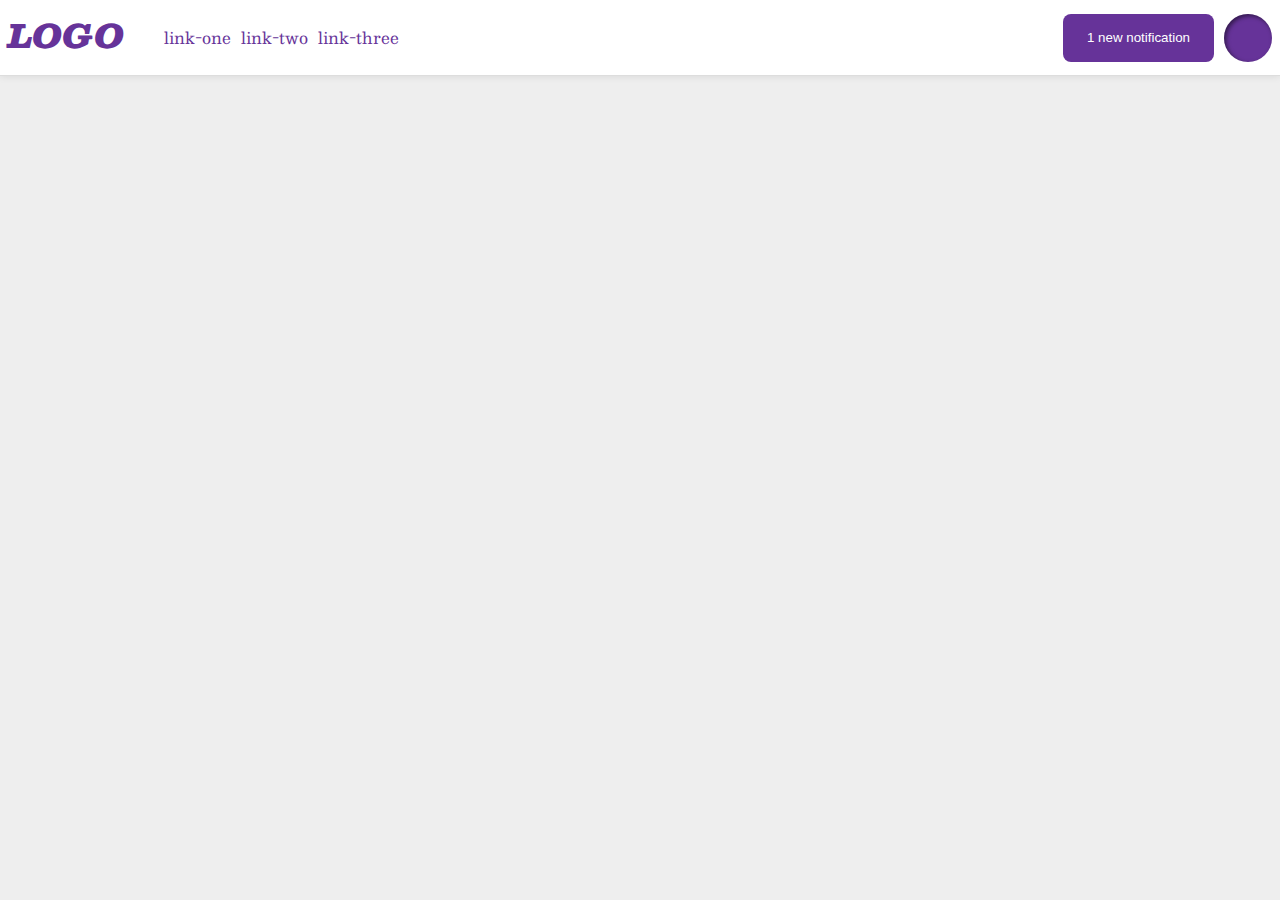
<file: foundations/flex/03-flex-header-2/index.html>
<!DOCTYPE html>
<html lang="en">
  <head>
    <meta charset="UTF-8">
    <meta http-equiv="X-UA-Compatible" content="IE=edge">
    <meta name="viewport" content="width=device-width, initial-scale=1.0">
    <title>Flex Header 2</title>
    <link rel="stylesheet" href="style.css">
  </head>
  <body>
    <div class="header">
      <div class="left">
        <div class="logo">
          LOGO
        </div>
        <ul class="links">
          <li><a href="https://google.com">link-one</a></li>
          <li><a href="https://google.com">link-two</a></li>
          <li><a href="https://google.com">link-three</a></li>
        </ul>
      </div>
      <div class="right">
        <button class="notifications">
          1 new notification
        </button>
        <div class="profile-image"></div>
      </div>
    </div>
  </body>
</html>
</file>
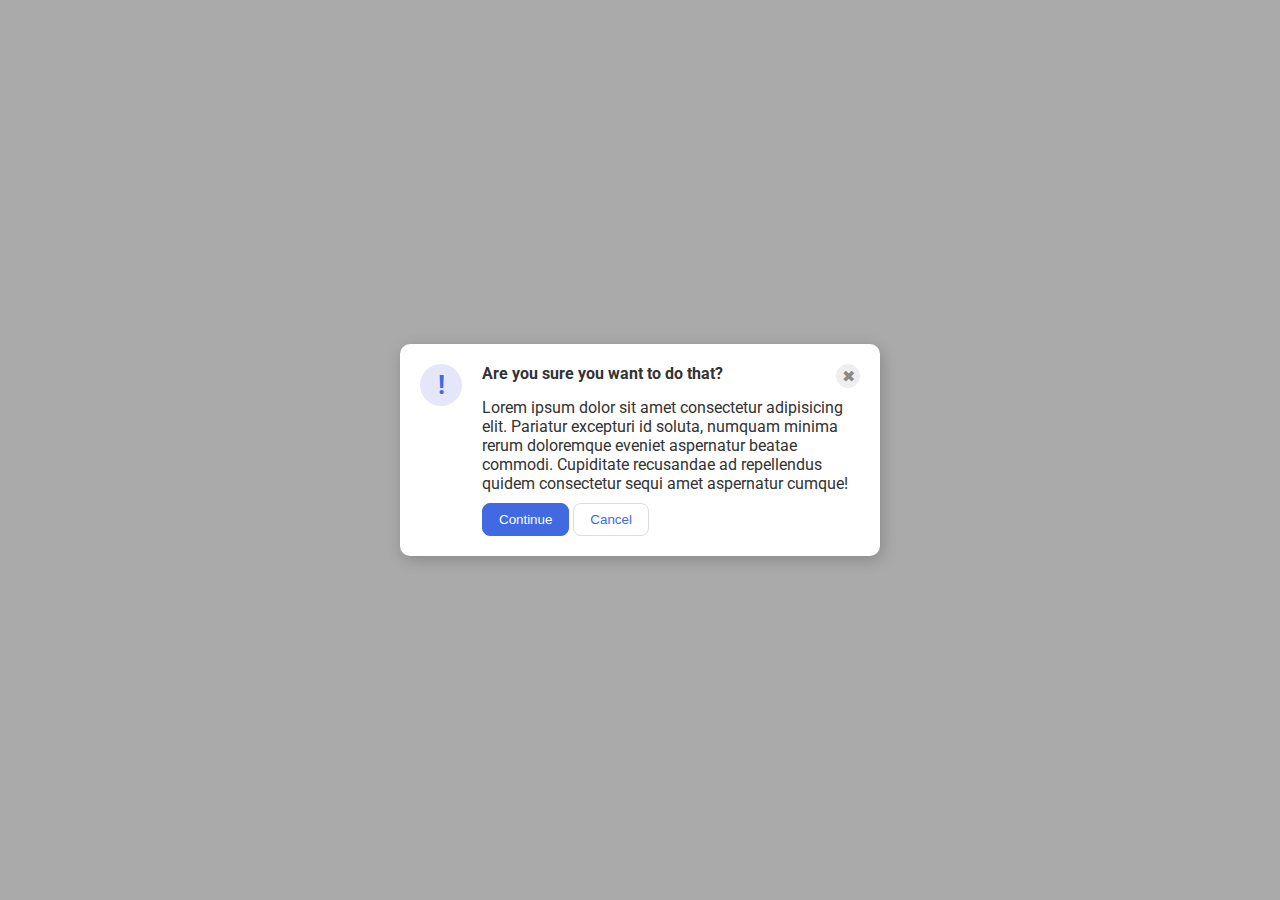
<file: foundations/flex/05-flex-modal/index.html>
<!DOCTYPE html>
<html lang="en">
  <head>
    <meta charset="UTF-8">
    <meta http-equiv="X-UA-Compatible" content="IE=edge">
    <meta name="viewport" content="width=device-width, initial-scale=1.0">
    <link rel="stylesheet" href="style.css">
    <title>Modal</title>
  </head>
  <body>
    <div class="modal">
      <div class="left">
        <div class="icon">!</div>
      </div>
      <div class="right">
        <div class="top">
          <div class="header">Are you sure you want to do that?</div>
          <button class="close-button">✖</button>
        </div>
        <div class="text">Lorem ipsum dolor sit amet consectetur adipisicing elit. Pariatur excepturi id soluta, numquam minima rerum doloremque eveniet aspernatur beatae commodi. Cupiditate recusandae ad repellendus quidem consectetur sequi amet aspernatur cumque!</div>
        <div>
          <button class="continue">Continue</button>
          <button class="cancel">Cancel</button>
        </div>
      </div>
    </div>
  </body>
</html>
</file>
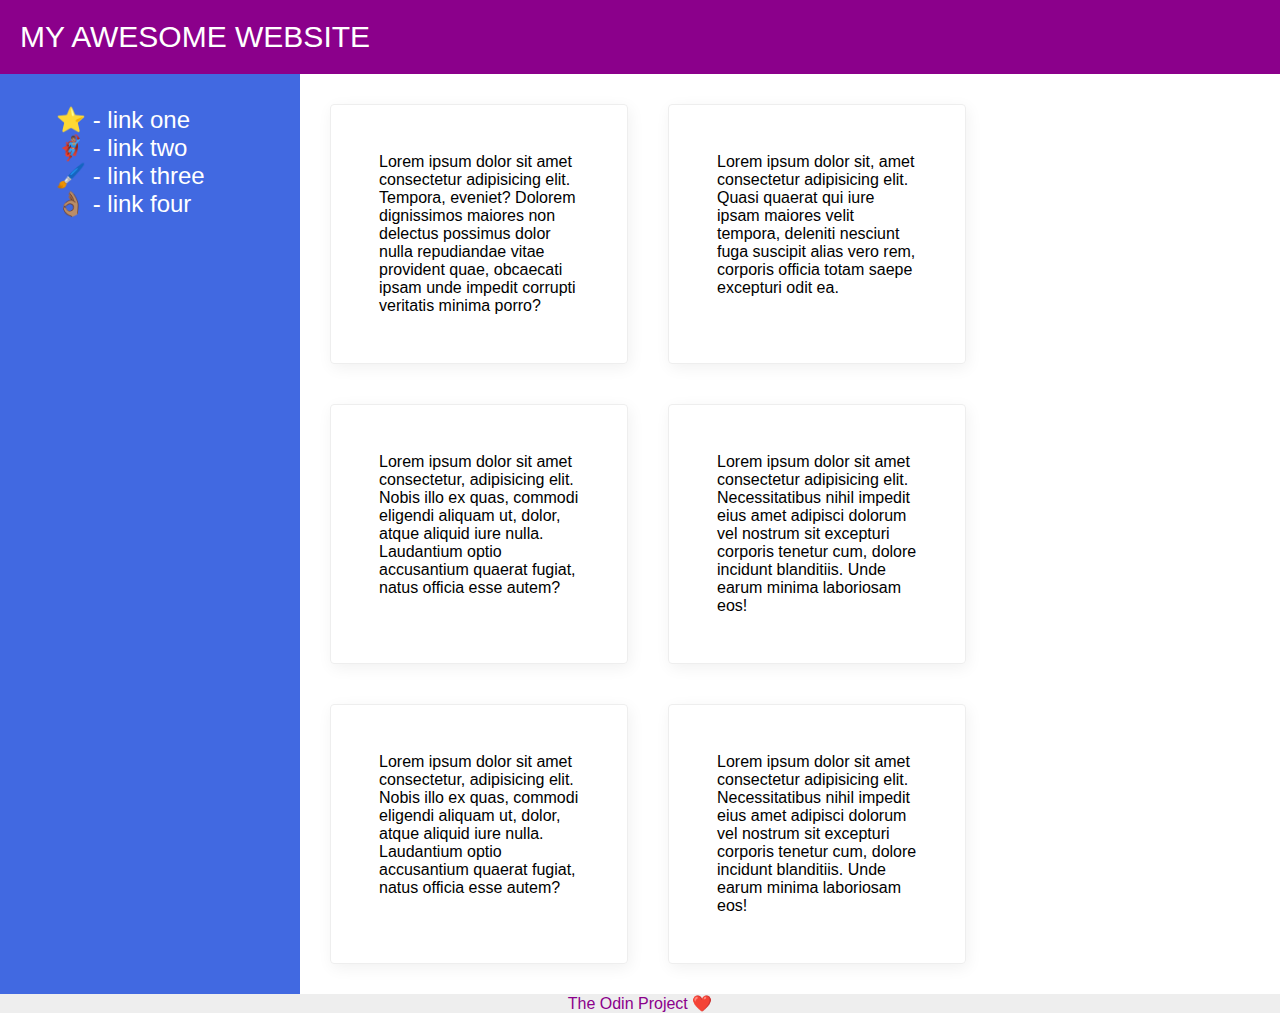
<file: foundations/flex/07-flex-layout-2/index.html>
<!DOCTYPE html>
<html lang="en">
  <head>
    <meta charset="UTF-8">
    <meta http-equiv="X-UA-Compatible" content="IE=edge">
    <meta name="viewport" content="width=device-width, initial-scale=1.0">
    <title>The Holy Grail</title>
    <link rel="stylesheet" href="style.css">
  </head>
  <body>
    <div class="container">
      <div class="header">
        MY AWESOME WEBSITE
      </div>
      
      <div class="content">
        <div class="sidebar">
          <ul>
            <li><a href="#">⭐ - link one</a></li>
            <li><a href="#">🦸🏽‍♂️ - link two</a></li>
            <li><a href="#">🖌️ - link three</a></li>
            <li><a href="#">👌🏽 - link four</a></li>
          </ul>
        </div>
        <div class="main">
          <div class="card">Lorem ipsum dolor sit amet consectetur adipisicing elit. Tempora, eveniet? Dolorem dignissimos maiores non delectus possimus dolor nulla repudiandae vitae provident quae, obcaecati ipsam unde impedit corrupti veritatis minima porro?</div>
          <div class="card">Lorem ipsum dolor sit, amet consectetur adipisicing elit. Quasi quaerat qui iure ipsam maiores velit tempora, deleniti nesciunt fuga suscipit alias vero rem, corporis officia totam saepe excepturi odit ea.</div>
          <div class="card">Lorem ipsum dolor sit amet consectetur, adipisicing elit. Nobis illo ex quas, commodi eligendi aliquam ut, dolor, atque aliquid iure nulla. Laudantium optio accusantium quaerat fugiat, natus officia esse autem?</div>
          <div class="card">Lorem ipsum dolor sit amet consectetur adipisicing elit. Necessitatibus nihil impedit eius amet adipisci dolorum vel nostrum sit excepturi corporis tenetur cum, dolore incidunt blanditiis. Unde earum minima laboriosam eos!</div>
          <div class="card">Lorem ipsum dolor sit amet consectetur, adipisicing elit. Nobis illo ex quas, commodi eligendi aliquam ut, dolor, atque aliquid iure nulla. Laudantium optio accusantium quaerat fugiat, natus officia esse autem?</div>
          <div class="card">Lorem ipsum dolor sit amet consectetur adipisicing elit. Necessitatibus nihil impedit eius amet adipisci dolorum vel nostrum sit excepturi corporis tenetur cum, dolore incidunt blanditiis. Unde earum minima laboriosam eos!</div>
        </div>
      </div>
      <div class="footer">
        The Odin Project ❤️
      </div>
    </div>
  </body>
</html>
</file>
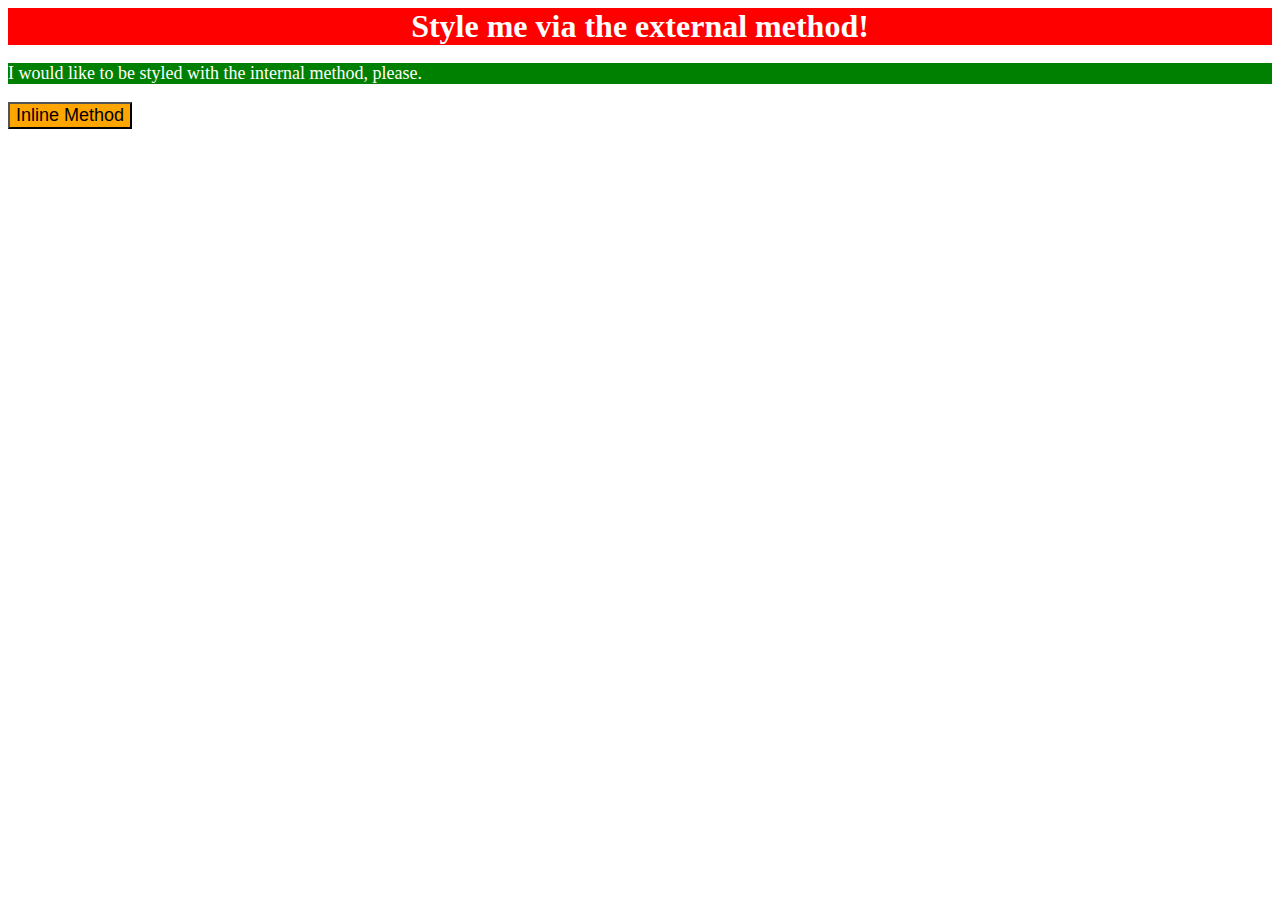
<file: foundations/intro-to-css/01-css-methods/index.html>
<!DOCTYPE html>
<html lang="en">
  <head>
    <meta charset="UTF-8">
    <meta http-equiv="X-UA-Compatible" content="IE=edge">
    <meta name="viewport" content="width=device-width, initial-scale=1.0">
    <link rel="stylesheet" href="style.css">
    <title>Methods for Adding CSS</title>

    <style>
      p {
        background-color: green;
        color: white;
        font-size: 18px;
      }
    </style>
    
  </head>
  <body>
    <div>Style me via the external method!</div>
    <p>I would like to be styled with the internal method, please.</p>
    <button style="background-color: orange; font-size: 18px;">Inline Method</button>
  </body>
</html>
</file>
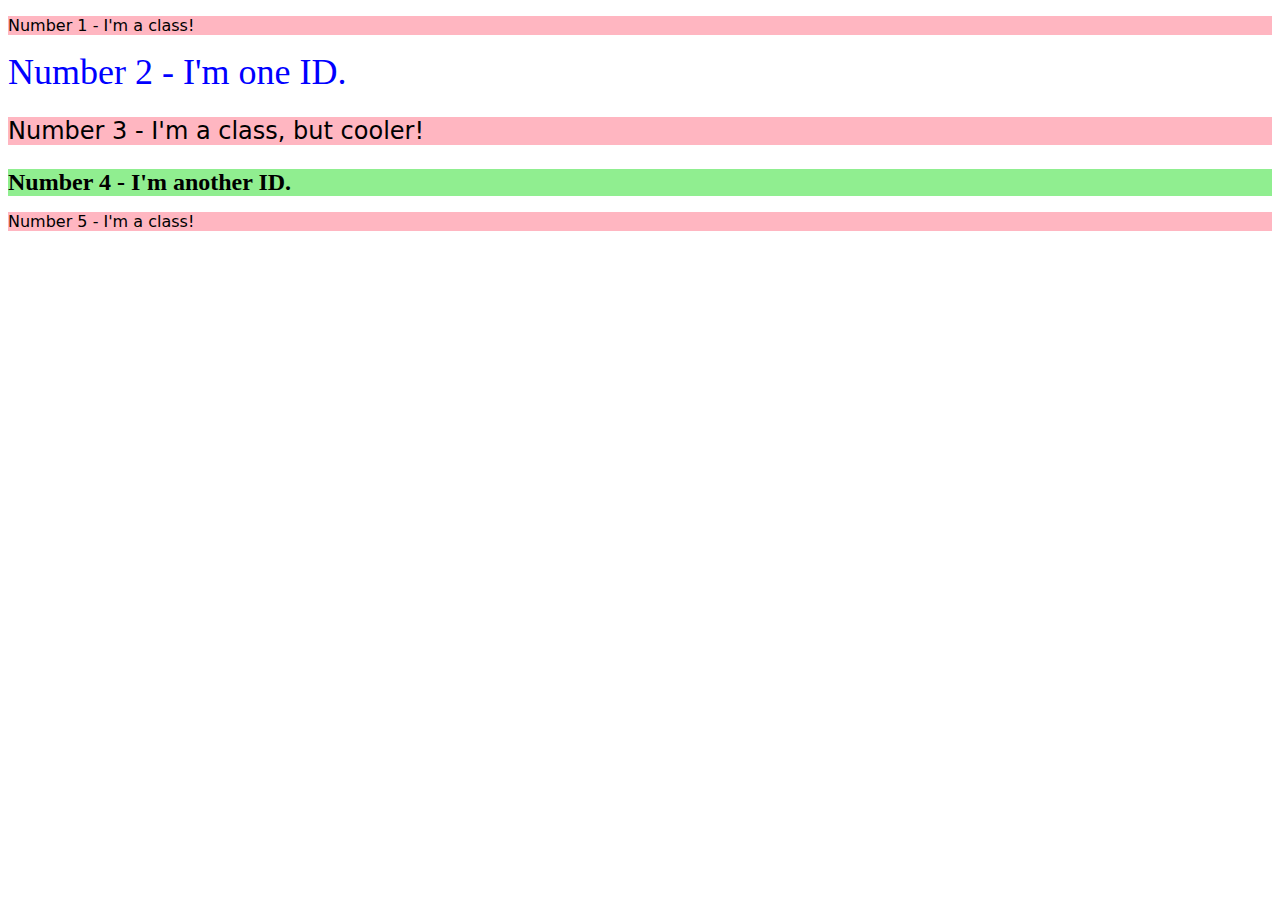
<file: foundations/intro-to-css/02-class-id-selectors/index.html>
<!DOCTYPE html>
<html lang="en">
  <head>
    <meta charset="UTF-8">
    <meta http-equiv="X-UA-Compatible" content="IE=edge">
    <meta name="viewport" content="width=device-width, initial-scale=1.0">
    <title>Class and ID Selectors</title>
    <link rel="stylesheet" href="style.css">
  </head>
  <body>
    <p class="odd">Number 1 - I'm a class!</p>
    <div id="second-element">Number 2 - I'm one ID.</div>
    <p class="odd third-element">Number 3 - I'm a class, but cooler!</p>
    <div id="fourth-element">Number 4 - I'm another ID.</div>
    <p class="odd">Number 5 - I'm a class!</p>
  </body>
</html>
</file>
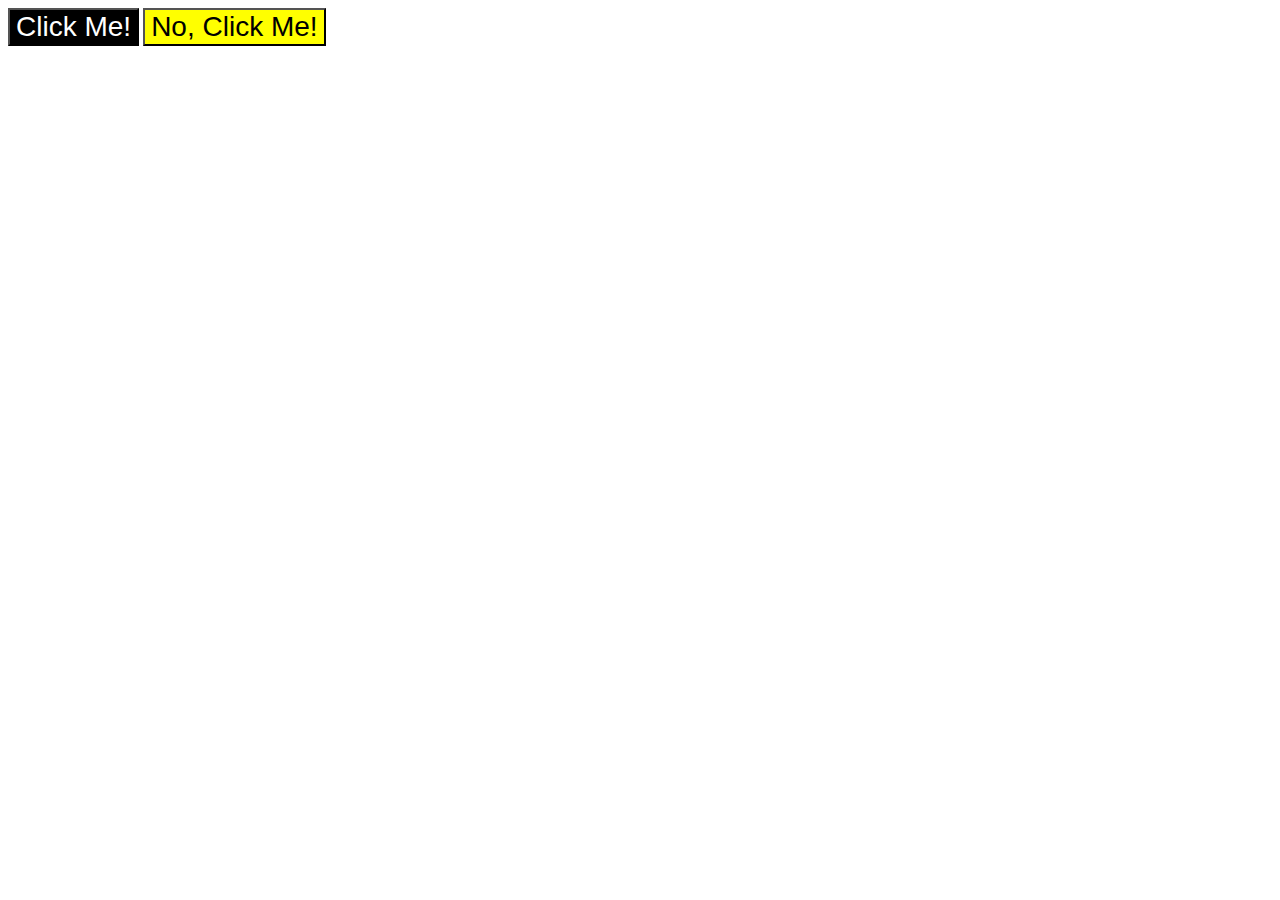
<file: foundations/intro-to-css/03-grouping-selectors/index.html>
<!DOCTYPE html>
<html lang="en">
  <head>
    <meta charset="UTF-8">
    <meta http-equiv="X-UA-Compatible" content="IE=edge">
    <meta name="viewport" content="width=device-width, initial-scale=1.0">
    <title>Grouping Selectors</title>
    <link rel="stylesheet" href="style.css">
  </head>
  <body>
    <button class="button-1">Click Me!</button>
    <button class="button-2">No, Click Me!</button>
  </body>
</html>
</file>
<file: foundations/flex/03-flex-header-2/style.css>
/* this is some magical font-importing.  
you'll learn about it later. */
@import url('https://fonts.googleapis.com/css2?family=Besley:ital,wght@0,400;1,900&display=swap');

body {
  margin: 0;
  background: #eee;
  font-family: Besley, serif;
}

.header {
  background: white;
  border-bottom: 1px solid #ddd;
  box-shadow: 0 0 8px rgba(0,0,0,.1);
  display: flex;
  padding: 8px;
  align-items: center;
  justify-content: space-between;
}

.profile-image {
  background: rebeccapurple;
  box-shadow: inset 2px 2px 4px rgba(0,0,0,.5);
  border-radius: 50%;
  width: 48px;
  height: 48px;
}

.logo {
  color: rebeccapurple;
  font-size: 32px;
  font-weight: 900;
  font-style: italic;
}

.left {
  display: flex;
}

.right{
  display: flex;
  gap: 10px
}

button {
  border: none;
  border-radius: 8px;
  background: rebeccapurple;
  color: white;
  padding: 8px 24px;
}

a {
  /* this removes the line under our links */
  text-decoration: none;
  color: rebeccapurple;
}

ul {
  list-style-type: none;
  display: flex;
  gap: 10px
}
</file>
<file: foundations/flex/05-flex-modal/style.css>
@import url('https://fonts.googleapis.com/css2?family=Roboto:wght@400;700&display=swap');

html, body {
  height: 100%;
}

body {
  font-family: Roboto, sans-serif;
  margin: 0;
  background: #aaa;
  color: #333;
  /* I'll give you this one for free lol */
  display: flex;
  align-items: center;
  justify-content: center;
}

.modal {
  background: white;
  width: 480px;
  border-radius: 10px;
  box-shadow: 2px 4px 16px rgba(0,0,0,.2);
  display: flex;
}

.icon {
  color: royalblue;
  font-size: 26px;
  font-weight: 700;
  background: lavender;
  width: 42px;
  height: 42px;
  border-radius: 50%;
  display: flex;
  align-items: center;
  justify-content: center;
}

.close-button {
  background: #eee;
  border-radius: 50%;
  color: #888;
  font-weight: 400;
  font-size: 16px;
  height: 24px;
  width: 24px;
  display: flex;
  align-items: center;
  justify-content: center;
  border: 1px solid #eee;
  padding: 0;
}

button {
  cursor: pointer;
  padding: 8px 16px;
  border-radius: 8px;
}

button.continue {
  background: royalblue;
  border: 1px solid royalblue;
  color: white;
}

button.cancel {
  background: white;
  border: 1px solid #ddd;
  color: royalblue;
}

.left {
  margin-top: 20px;
  margin-left: 20px;
}

.right {
  display: flex;
  margin: 20px;
  flex-direction: column;
  gap: 10px;
}

.top {
  display: flex;
  justify-content: space-between;
}
.header {
  font-weight: bold;
}
</file>
<file: foundations/flex/07-flex-layout-2/style.css>
body {
  font-family: -apple-system, BlinkMacSystemFont, 'Segoe UI', Roboto, Oxygen, Ubuntu, Cantarell, 'Open Sans', 'Helvetica Neue', sans-serif;
  margin: 0;
  min-height: 100vh;
}

a {
  text-decoration: none;
  color: white;
  font-size: 24px;
}

ul {
  list-style-type: none;
}

.header {
  height: 42px;
  background: darkmagenta;
  color: white;
  align-content: center;
  padding: 20px;
  font-size: 30px;
}

.footer {
  height: 72px;
  background: #eee;
  color: darkmagenta;
  align-content: center;
  text-align: center;
  margin-top: auto;
}

.sidebar {
  min-width: 300px;
  background: royalblue;
  box-sizing: border-box;
  padding: 16px;
}

.card {
  border: 1px solid #eee;
  box-shadow: 2px 4px 16px rgba(0,0,0,.06);
  border-radius: 4px;
  margin: 20px;
  padding: 48px;
  max-width: 200px;
}

.container {
  display: flex;
  flex-direction: column;
  height: 100vh;
}

.content {
  display: flex;
  flex: 1;
}

.main {
  display: flex;
  padding: 10px;
  flex-wrap: wrap;
}
</file>
<file: foundations/intro-to-css/01-css-methods/style.css>
div {
    background-color: red;
    color: white;
    font-size: 32px;
    text-align: center;
    font-weight: bold;
}
</file>
<file: foundations/intro-to-css/02-class-id-selectors/style.css>
.odd {
    background-color: lightpink;
    font-family: Verdana, 'DejaVu Sans', sans-serif;
}

.odd.third-element {
    font-size: 24px
}
#second-element {
    color: blue;
    font-size: 36px;
}

#fourth-element {
    background-color: lightgreen;
    font-weight: bold;
    font-size: 24px;
}
</file>
<file: foundations/intro-to-css/03-grouping-selectors/style.css>
.button-1 {
    background-color: black;
    color: white;
}

.button-2{
    background-color: yellow;
}

.button-1,
.button-2 {
    font-size: 28px;
    font-family: Helvetica, 'Times New Roman', sans-serif;
}
</file>
